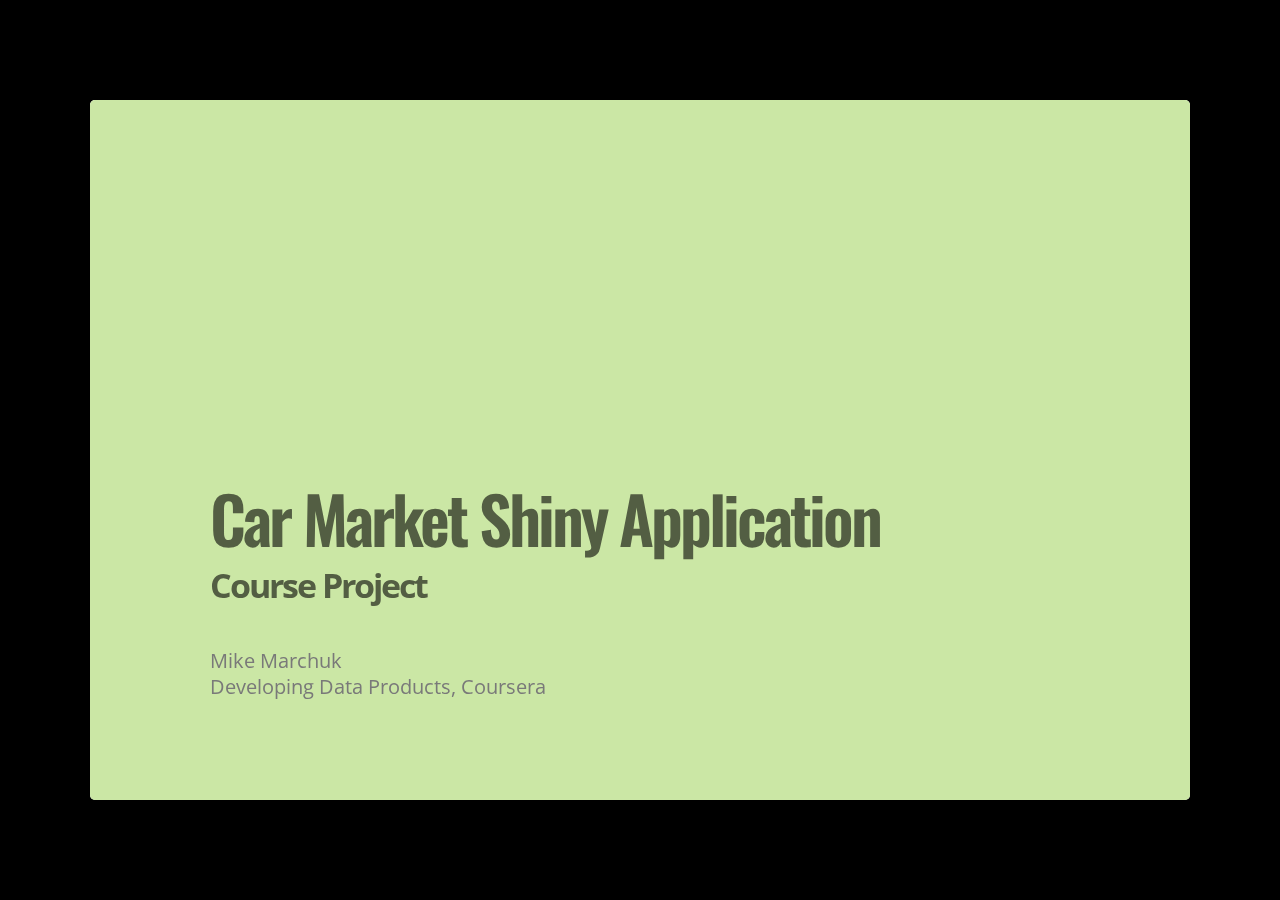
<file: coursera/course_project_presentation/slidify/car_market/index.html>
<!DOCTYPE html>
<html>
<head>
  <title>Car Market Shiny Application</title>
  <meta charset="utf-8">
  <meta name="description" content="Car Market Shiny Application">
  <meta name="author" content="Mike Marchuk">
  <meta name="generator" content="slidify" />
  <meta name="apple-mobile-web-app-capable" content="yes">
  <meta http-equiv="X-UA-Compatible" content="chrome=1">
  <link rel="stylesheet" href="libraries/frameworks/io2012/css/default.css" media="all" >
  <link rel="stylesheet" href="libraries/frameworks/io2012/css/phone.css" 
    media="only screen and (max-device-width: 480px)" >
  <link rel="stylesheet" href="libraries/frameworks/io2012/css/slidify.css" >
  <link rel="stylesheet" href="libraries/highlighters/highlight.js/css/tomorrow.css" />
  <base target="_blank"> <!-- This amazingness opens all links in a new tab. -->  <link rel=stylesheet href="./assets/css/ribbons.css"></link>
<link rel=stylesheet href="./assets/css/style.css"></link>

  
  <!-- Grab CDN jQuery, fall back to local if offline -->
  <script src="http://ajax.aspnetcdn.com/ajax/jQuery/jquery-1.7.min.js"></script>
  <script>window.jQuery || document.write('<script src="libraries/widgets/quiz/js/jquery.js"><\/script>')</script> 
  <script data-main="libraries/frameworks/io2012/js/slides" 
    src="libraries/frameworks/io2012/js/require-1.0.8.min.js">
  </script>
  
  

</head>
<body style="opacity: 0">
  <slides class="layout-widescreen">
    
    <!-- LOGO SLIDE -->
        <slide class="title-slide segue nobackground">
  <hgroup class="auto-fadein">
    <h1>Car Market Shiny Application</h1>
    <h2>Course Project</h2>
    <p>Mike Marchuk<br/>Developing Data Products, Coursera</p>
  </hgroup>
  <article></article>  
</slide>
    

    <!-- SLIDES -->
    <slide class="" id="slide-1" style="background:;">
  <hgroup>
    <h2>General description</h2>
  </hgroup>
  <article data-timings="">
    <p>My shiny application is a simple example of selection of car on the market. Of course, it does not reflect the real situation in the market and does not represent all possible lineup of cars.</p>

<p>Shiny application consists of two files - <span class="bold">server.R</span> and <span class="bold">ui.R</span>. </p>

<p>File <span class="bold italic">ui.R</span> intended to describe the user interface through which the user interacts with the application.
File <span class="bold italic">server.R</span> actually implements the logic of the application and loads the required data (once).</p>

  </article>
  <!-- Presenter Notes -->
</slide>

<slide class="functionality" id="slide-2" style="background:;">
  <hgroup>
    <h2>Functionality</h2>
  </hgroup>
  <article data-timings="">
    <p>To display a list of cars must select the brand and model. Brands and models related: model list is filled with the chosen brand.</p>

<p class="name_elem">Range of market price</p>

<p>Limits the market price of the car. Properties: minimum value = 100,000, maximum value = 1,000,000, step = 20,000. Default values: 100,000 and 1,000,000.</p>

<p class="name_elem">Range of years</p>

<p>Limits on car production year. Properties: minimum value = 2013, maximum value = 2015, step = 1. Default values: 2013 and 2015.</p>

<p class="name_elem">Number of cars to view</p>

<p>Used to change the number of cars that appear in the list. Properties: minimum value = 5, maximum value = 20. Default value: 15.</p>

<p class="name_elem">Number of page</p>

<p>Used to navigate through the pages. NOTE: Will be displayed after the model selection.</p>

<p class="name_elem">Other information</p>

<p>Above the list output the total number of cars and the number of pages.</p>

  </article>
  <!-- Presenter Notes -->
</slide>

<slide class="" id="slide-3" style="background:;">
  <hgroup>
    <h2>Example, part 1</h2>
  </hgroup>
  <article data-timings="">
    <p>The following shows a text description of the request to the server:</p>

<ul>
<li>brand: Chevrolet</li>
<li>model: AVEO</li>
<li>market price range: 100,000 - 1,000,000</li>
<li>year of production: 2010 - 2012</li>
<li>numbers of cars to view: 10</li>
<li>numbers of page: 5</li>
</ul>

<p>and...</p>

  </article>
  <!-- Presenter Notes -->
</slide>

<slide class="" id="slide-4" style="background:;">
  <hgroup>
    <h2>Example, part 2</h2>
  </hgroup>
  <article data-timings="">
    
<div style='float:left;width:50%; align: left;'>
  <p>so it will look like on form:</p>

<p><img src="assets/img/example.png" alt="image"></p>

</div>
<div style='float:right;width:50%;'>
  <p>and the result is that the server returns:</p>

<pre><code>##        Brand Model Market price Year
## 41 CHEVROLET  AVEO       200000 2012
## 42 CHEVROLET  AVEO       195000 2012
## 43 CHEVROLET  AVEO       180000 2012
## 44 CHEVROLET  AVEO       180000 2012
## 45 CHEVROLET  AVEO       180000 2012
## 46 CHEVROLET  AVEO       180000 2012
## 47 CHEVROLET  AVEO       170000 2012
## 48 CHEVROLET  AVEO       170000 2012
## 49 CHEVROLET  AVEO       170000 2011
## 50 CHEVROLET  AVEO       165000 2012
</code></pre>

<p>and some total values:</p>

<pre><code>## [1] &quot;Total:  229 Count pages:  23&quot;
</code></pre>

</div>
  </article>
  <!-- Presenter Notes -->
</slide>

<slide class="" id="slide-5" style="background:;">
  <hgroup>
    <h2>P.S.</h2>
  </hgroup>
  <article data-timings="">
    <p>Presentation created within the course project at class &quot;Developing Data Products&quot;.</p>

  </article>
  <!-- Presenter Notes -->
</slide>

    <slide class="backdrop"></slide>
  </slides>
  <div class="pagination pagination-small" id='io2012-ptoc' style="display:none;">
    <ul>
      <li>
      <a href="#" target="_self" rel='tooltip' 
        data-slide=1 title='General description'>
         1
      </a>
    </li>
    <li>
      <a href="#" target="_self" rel='tooltip' 
        data-slide=2 title='Functionality'>
         2
      </a>
    </li>
    <li>
      <a href="#" target="_self" rel='tooltip' 
        data-slide=3 title='Example, part 1'>
         3
      </a>
    </li>
    <li>
      <a href="#" target="_self" rel='tooltip' 
        data-slide=4 title='Example, part 2'>
         4
      </a>
    </li>
    <li>
      <a href="#" target="_self" rel='tooltip' 
        data-slide=5 title='P.S.'>
         5
      </a>
    </li>
  </ul>
  </div>  <!--[if IE]>
    <script 
      src="http://ajax.googleapis.com/ajax/libs/chrome-frame/1/CFInstall.min.js">  
    </script>
    <script>CFInstall.check({mode: 'overlay'});</script>
  <![endif]-->
</body>
  <!-- Load Javascripts for Widgets -->
  
  <!-- LOAD HIGHLIGHTER JS FILES -->
  <script src="libraries/highlighters/highlight.js/highlight.pack.js"></script>
  <script>hljs.initHighlightingOnLoad();</script>
  <!-- DONE LOADING HIGHLIGHTER JS FILES -->
   
  </html>
</file>
<file: coursera/course_project_presentation/slidify/car_market/libraries/frameworks/io2012/css/phone.css>
/*Smartphones (portrait and landscape) ----------- */
/*@media only screen
and (min-width : 320px)
and (max-width : 480px) {

}*/
/* Smartphones (portrait) ----------- */
/* Styles */
/* line 17, ../scss/phone.scss */
slides > slide {
  /*  width: $slide-width !important;
    height: $slide-height !important;
    margin-left: -$slide-width / 2 !important;
    margin-top: -$slide-height / 2 !important;
  */
  -webkit-transition: none !important;
  -webkit-transition: none !important;
  -moz-transition: none !important;
  -ms-transition: none !important;
  -o-transition: none !important;
  transition: none !important;
}

/* iPhone 4 ----------- */
@media only screen and (-webkit-min-device-pixel-ratio : 1.5), only screen and (min-device-pixel-ratio : 1.5) {
  /* Styles */
}
</file>
<file: coursera/course_project_presentation/slidify/car_market/libraries/frameworks/io2012/css/slidify.css>
@import url(http://fonts.googleapis.com/css?family=Open+Sans+Condensed:700|Source+Code+Pro:500|Open+Sans|Oswald);

/* Styles for Table of Contents */
#io2012-toc {
  position: absolute;
  top:0;
  left:10px;
  z-index: 999;
}
#io2012-toc a{
  border-bottom: none;
}

#io2012-toc .nav-pills > .active > a{
  background-color: darkslategray;
  color: yellow;
}
#io2012-toc li {
  margin-bottom: 0em;
}

#io2012-toc li.current {
  background-color: yellow;
}

.license {
  font-size: 14px;
  color: #a9a9a9;
  position: absolute;
  bottom: 30px;
  left: 60px;
}


/* Styles for Title Slide */
.title-slide hgroup > h1{
  font-family: 'Oswald', sans-serif;
}

.title-slide hgroup > h2{
  font-family: 'Oswald', 'Calibri', sans-serif;
}

/* Fonts and Spacing */
article p, article li, article li.build, section p, section li{
  font-family: 'Open Sans','Helvetica', 'Crimson Text', 'Garamond',  'Palatino', sans-serif;
  text-align: justify;
  font-size:22px;
  line-height: 1.5em;
  color: #444;
}

slide:not(.segue) h2{
  font-family: 'Calibri', Arial, sans-serif;
  font-size: 52px;
  font-style: normal;
  font-weight: bold;
  text-transform: normal;
  letter-spacing: -2px;
  line-height: 1.2em;
/*  color: #193441;*/
/*  color: #02574D;*/
  color: #CC2904;
}

/* Reduce Space between Title and Body */
slides > slide > hgroup + article {
  margin-top: 15px;
}

/* Remove Border, Margins and Padding from iframe */
iframe {
  border: none;
  margin: 0;
  padding: 0;
}

/* Knitr Images */
.rimage.left {
  text-align: left;
}
.rimage.right {
  text-align: right;
}
.rimage.center {
  text-align: center;
}

/* Quotes and Shout (for io2012, custom) */
article q {
  font-family: 'Crimson Text', sans-serif;
}

q {
  display: block;
  font-size: 44px;
  line-height: 56px;
  margin-left: 50px;
  margin-top: 100px;
  margin-right: 150px;
}

q::before {
  content: '“';
  position: absolute;
  display: inline-block;
  margin-left: -2.1em;
  width: 2em;
  text-align: right;
  font-size: 90px;
  color: silver;
}

q::after {
  content: '”';
  position: absolute;
  margin-left: .1em;
  font-size: 90px;
  color: silver;
}

div.author {
  text-align: right;
  font-size: 40px;
  margin-top: 20px;
  margin-right: 150px;
}

div.author::before {
  content: '—';
}

q.shout:before {
  content: '';
  position: absolute;
  margin-left: -0.5em;
}

q.shout:after {
  content: '';
  position: absolute;
  margin-left: 0.1em;
}

/* Tables */
table caption{
  margin-top: 20pt;
  font-weight: normal;
  font-family: "Trebuchet MS", Garuda, sans-serif;
}

table th {
  text-transform: capitalize;
}

/* Tables */

table {
  border: none;
  width: 100%;
  border-collapse: collapse;
  font-size: 24px;
  line-height: 32px;
  font-family: 'Trebuchet MS';
  font-weight: bolder;
  color: rgb(102, 102, 102);
}
table thead {
  border-top: 1px solid #BFBEAD;
  border-bottom: 1px solid #BFBEAD;
}
table th, table td, table caption {
  margin: 0;
  padding: 2pt 6pt;
  text-align: left;
  vertical-align: top;
}
table th {
  background: #CFCEBD;
  color: #575400;
  text-transform: uppercase;
}
table td {
  border-bottom: 1px solid #CFCEBD;
}
table tr:nth-child(2n+1) {
/*  background: #E8F2FF; */
  background: #EFEEDD;
}

/* Styling for Ordered Lists (only for io2012) */

ol {
  margin-left: 1.2em;
  margin-bottom: 1em;
  postion: relative;
}

ol li {
  margin-bottom: 0.5em;
  font-family: "Open Sans";
}

ol li ol {
  margin-left: 0.5em;
  margin-bottom: 0;
}

ol, ul {
  margin-top: .5em;
}

ol {
  list-style-type: decimal;
}

/*Github Ribbon Test*/
/* Source: https://github.com/dciccale/css3-github-ribbon */
/* Define classes for example, definition, problem etc. */
/* Choose meaningful colors for background and text */

.example {
  background-color: #121621;
  top: 1.2em;
  right: -3.2em;
  -webkit-transform: rotate(45deg);
  -moz-transform: rotate(45deg);
  transform: rotate(45deg);
  -webkit-box-shadow: 0 0 0 1px #1d212e inset,0 0 2px 1px #fff inset,0 0 1em #888;
  -moz-box-shadow: 0 0 0 1px #1d212e inset,0 0 2px 1px #fff inset,0 0 1em #888;
  box-shadow: 0 0 0 1px #1d212e inset,0 0 2px 1px #fff inset,0 0 1em #888;
  color: #FF0;
  display: block;
  padding: .6em 3.5em;
  position: absolute;
  font: bold .82em sans-serif;
  text-align: center;
  text-decoration: none;
  text-shadow: 1px -1px 8px rgba(0,0,0,0.60);
  -webkit-user-select: none;
  -moz-user-select: none;
  user-select: none;
}

.definition {
  background-color: #a00;
  top: 1.2em;
  right: -3.2em;
  -webkit-transform: rotate(45deg);
  -moz-transform: rotate(45deg);
  transform: rotate(45deg);
  -webkit-box-shadow: 0 0 0 1px #1d212e inset,0 0 2px 1px #fff inset,0 0 1em #888;
  -moz-box-shadow: 0 0 0 1px #1d212e inset,0 0 2px 1px #fff inset,0 0 1em #888;
  box-shadow: 0 0 0 1px #1d212e inset,0 0 2px 1px #fff inset,0 0 1em #888;
  color: #FFF;
  display: block;
  padding: .6em 3.5em;
  position: absolute;
  font: bold .82em sans-serif;
  text-align: center;
  text-decoration: none;
  text-shadow: 1px -1px 8px rgba(0,0,0,0.60);
  -webkit-user-select: none;
  -moz-user-select: none;
  user-select: none;
}


/* Pasted from Custom.css */
aside.gbar img {
  width: 175px;
}


div.modal-body pre{
  width: 95%;
  left: 0px;
}

.pagination {
  position: absolute;
  bottom: -5px;
  left:110px;
}

.pagination ul li:before {
  content: "";
}

body {
  font-family: "Open Sans";
  color: #444;
}

p {
  text-align: justify;
  line-height: 1.5em;
}
/* Place Video on Top Right */
/* FIXME: Move CSS to css/popcorn.css */
section.video {
  position: absolute;
  top: 0;
  right: 0;
  z-index: 1000;
}


/* Smaller code fonts in modal popup */
.modal pre code {
  font-size: 16px;
}

img.center {
  display: block;
  margin: auto auto;
}

body {
  background-color: #000;
}
.quiz-option label{
  display: inline;
  font-size: 1em;
}
slide.segue h2{
 font-family: "Open Sans Condensed";
 font-weight: 700;
}
slide:not(.segue)  h2{
 font-family: "Open Sans Condensed";
 font-weight: 700;
 color: darkslategray;
}
article p {
  font-family: "Open Sans"
}

code {
  font-size: 100%;
  font-family: "Source Code Pro", monospace;
  color: darkred;
}
pre code {
  font-weight: 500;
  -webkit-border-radius: 5px;
  border-radius: 5px;
}

#glimmer iframe {
  width: 100%;
}

.title-slide {
  background-color: #CBE7A5; /* #EDE0CF; ; #CA9F9D*/
  /* background-image:url(http://goo.gl/EpXln); */
}

.title-slide hgroup > h1{
 font-family: 'Oswald', 'Helvetica', sanserif; 
}

.title-slide hgroup > h1, 
.title-slide hgroup > h2 {
  color: #535E43 ;  /* ; #EF5150*/
}
</file>
<file: coursera/course_project_presentation/slidify/car_market/libraries/highlighters/highlight.js/css/tomorrow.css>
/* Tomorrow Theme */
	/* http://jmblog.github.com/color-themes-for-google-code-highlightjs */
	/* Original theme - https://github.com/chriskempson/tomorrow-theme */
	/* http://jmblog.github.com/color-themes-for-google-code-highlightjs */
	.tomorrow-comment, pre .comment, pre .title {
		color: #8e908c;
	}

.tomorrow-red, pre .variable, pre .attribute, pre .tag, pre .regexp, pre .ruby .constant, pre .xml .tag .title, pre .xml .pi, pre .xml .doctype, pre .html .doctype, pre .css .id, pre .css .class, pre .css .pseudo {
	color: #c82829;
}

.tomorrow-orange, pre .number, pre .preprocessor, pre .built_in, pre .literal, pre .params, pre .constant {
	color: #f5871f;
}

.tomorrow-yellow, pre .class, pre .ruby .class .title, pre .css .rules .attribute {
	color: #eab700;
}

.tomorrow-green, pre .string, pre .value, pre .inheritance, pre .header, pre .ruby .symbol, pre .xml .cdata {
	color: #718c00;
}

.tomorrow-aqua, pre .css .hexcolor {
	color: #3e999f;
}

.tomorrow-blue, pre .function, pre .python .decorator, pre .python .title, pre .ruby .function .title, pre .ruby .title .keyword, pre .perl .sub, pre .javascript .title, pre .coffeescript .title {
	color: #4271ae;
}

.tomorrow-purple, pre .keyword, pre .javascript .function {
	color: #8959a8;
}

pre code {
	display: block;
	background: white;
	color: #4d4d4c;
		font-family: Menlo, Monaco, Consolas, monospace;
	line-height: 1.5;
	border: 1px solid #ccc;
	padding: 10px;
}
</file>
<file: coursera/course_project_presentation/slidify/car_market/assets/css/ribbons.css>
/*Github Ribbon Test*/
/* Source: https://github.com/dciccale/css3-github-ribbon */
/* Define classes for example, definition, problem etc. */
/* Choose meaningful colors for background and text */

.example {
  background-color: #121621;
  top: 1.2em;
  right: -3.2em;
  -webkit-transform: rotate(45deg);
  -moz-transform: rotate(45deg);
  transform: rotate(45deg);
  -webkit-box-shadow: 0 0 0 1px #1d212e inset,0 0 2px 1px #fff inset,0 0 1em #888;
  -moz-box-shadow: 0 0 0 1px #1d212e inset,0 0 2px 1px #fff inset,0 0 1em #888;
  box-shadow: 0 0 0 1px #1d212e inset,0 0 2px 1px #fff inset,0 0 1em #888;
  color: #FF0;
  display: block;
  padding: .6em 3.5em;
  position: absolute;
  font: bold .82em sans-serif;
  text-align: center;
  text-decoration: none;
  text-shadow: 1px -1px 8px rgba(0,0,0,0.60);
  -webkit-user-select: none;
  -moz-user-select: none;
  user-select: none;
}

.definition {
  background-color: #a00;
  top: 1.2em;
  right: -3.2em;
  -webkit-transform: rotate(45deg);
  -moz-transform: rotate(45deg);
  transform: rotate(45deg);
  -webkit-box-shadow: 0 0 0 1px #1d212e inset,0 0 2px 1px #fff inset,0 0 1em #888;
  -moz-box-shadow: 0 0 0 1px #1d212e inset,0 0 2px 1px #fff inset,0 0 1em #888;
  box-shadow: 0 0 0 1px #1d212e inset,0 0 2px 1px #fff inset,0 0 1em #888;
  color: #FFF;
  display: block;
  padding: .6em 3.5em;
  position: absolute;
  font: bold .82em sans-serif;
  text-align: center;
  text-decoration: none;
  text-shadow: 1px -1px 8px rgba(0,0,0,0.60);
  -webkit-user-select: none;
  -moz-user-select: none;
  user-select: none;
}
</file>
<file: coursera/course_project_presentation/slidify/car_market/assets/css/style.css>
.bold {
    font-weight: bold;
}

.italic {
    font-style: italic;
}

.name_elem {
    font-weight: bold;
    font-size: 16px;
}

.functionality p {
    font-size: 16px;
}
</file>
<file: coursera/course_project_presentation/slidify/car_market/libraries/frameworks/io2012/css/default.css>
@charset "UTF-8";

/* line 17, ../../../../../../Library/Ruby/Gems/1.8/gems/compass-0.12.1/frameworks/compass/stylesheets/compass/reset/_utilities.scss */
html, body, div, span, applet, object, iframe,
h1, h2, h3, h4, h5, h6, p, blockquote, pre,
a, abbr, acronym, address, big, cite, code,
del, dfn, em, img, ins, kbd, q, s, samp,
small, strike, strong, sub, sup, tt, var,
b, u, i, center,
dl, dt, dd, ol, ul, li,
fieldset, form, label, legend,
table, caption, tbody, tfoot, thead, tr, th, td,
article, aside, canvas, details, embed,
figure, figcaption, footer, header, hgroup,
menu, nav, output, ruby, section, summary,
time, mark, audio, video {
  margin: 0;
  padding: 0;
  border: 0;
  font-size: 100%;
  font: inherit;
  vertical-align: baseline;
}

/* line 20, ../../../../../../Library/Ruby/Gems/1.8/gems/compass-0.12.1/frameworks/compass/stylesheets/compass/reset/_utilities.scss */
body {
  line-height: 1;
}

/* line 22, ../../../../../../Library/Ruby/Gems/1.8/gems/compass-0.12.1/frameworks/compass/stylesheets/compass/reset/_utilities.scss */

ol, ul {
  list-style: none;
}


/* line 24, ../../../../../../Library/Ruby/Gems/1.8/gems/compass-0.12.1/frameworks/compass/stylesheets/compass/reset/_utilities.scss */
table {
  border-collapse: collapse;
  border-spacing: 0;
}

/* line 26, ../../../../../../Library/Ruby/Gems/1.8/gems/compass-0.12.1/frameworks/compass/stylesheets/compass/reset/_utilities.scss */
caption, th, td {
  text-align: left;
  font-weight: normal;
  vertical-align: middle;
}

/* line 28, ../../../../../../Library/Ruby/Gems/1.8/gems/compass-0.12.1/frameworks/compass/stylesheets/compass/reset/_utilities.scss */
q, blockquote {
  quotes: none;
}
/* line 101, ../../../../../../Library/Ruby/Gems/1.8/gems/compass-0.12.1/frameworks/compass/stylesheets/compass/reset/_utilities.scss */
q:before, q:after, blockquote:before, blockquote:after {
  content: "";
  content: none;
}

/* line 30, ../../../../../../Library/Ruby/Gems/1.8/gems/compass-0.12.1/frameworks/compass/stylesheets/compass/reset/_utilities.scss */
a img {
  border: none;
}

/* line 114, ../../../../../../Library/Ruby/Gems/1.8/gems/compass-0.12.1/frameworks/compass/stylesheets/compass/reset/_utilities.scss */
article, aside, details, figcaption, figure, footer, header, hgroup, menu, nav, section, summary {
  display: block;
}

/**
 * Base SlideDeck Styles
 */
/* line 48, ../scss/_base.scss */
html {
  height: 100%;
  overflow: hidden;
}

/* line 53, ../scss/_base.scss */
body {
  margin: 0;
  padding: 0;
  opacity: 0;
  height: 100%;
  min-height: 740px;
  width: 100%;
  overflow: hidden;
  color: #fff;
  -webkit-font-smoothing: antialiased;
  -moz-font-smoothing: antialiased;
  -ms-font-smoothing: antialiased;
  -o-font-smoothing: antialiased;
  -webkit-transition: opacity 800ms ease-in 100ms;
  -moz-transition: opacity 800ms ease-in 100ms;
  -ms-transition: opacity 800ms ease-in 100ms;
  -o-transition: opacity 800ms ease-in 100ms;
  transition: opacity 800ms ease-in 100ms;
}
/* line 69, ../scss/_base.scss */
body.loaded {
  opacity: 1 !important;
}

/* line 74, ../scss/_base.scss */
input, button {
  vertical-align: middle;
}

/* line 78, ../scss/_base.scss */
slides > slide[hidden] {
  display: none !important;
}

/* line 82, ../scss/_base.scss */
slides {
  width: 100%;
  height: 100%;
  position: absolute;
  left: 0;
  top: 0;
  -webkit-transform: translate3d(0, 0, 0);
  -moz-transform: translate3d(0, 0, 0);
  -ms-transform: translate3d(0, 0, 0);
  -o-transform: translate3d(0, 0, 0);
  transform: translate3d(0, 0, 0);
  -webkit-perspective: 1000;
  perspective: 1000;
  -webkit-transform-style: preserve-3d;
  transform-style: preserve-3d;
  -webkit-transition: opacity 800ms ease-in 100ms;
  -moz-transition: opacity 800ms ease-in 100ms;
  -ms-transition: opacity 800ms ease-in 100ms;
  -o-transition: opacity 800ms ease-in 100ms;
  transition: opacity 800ms ease-in 100ms;
}

/* line 94, ../scss/_base.scss */
slides > slide {
  display: block;
  position: absolute;
  overflow: hidden;
  left: 50%;
  top: 50%;
  -webkit-box-sizing: border-box;
  -moz-box-sizing: border-box;
  box-sizing: border-box;
}

/* Slide styles */
/*article.fill iframe {
  position: absolute;
  left: 0;
  top: 0;
  width: 100%;
  height: 100%;

  border: 0;
  margin: 0;

  @include border-radius(10px);

  z-index: -1;
}

slide.fill {
  background-repeat: no-repeat;
  @include background-size(cover);
}

slide.fill img {
  position: absolute;
  left: 0;
  top: 0;
  min-width: 100%;
  min-height: 100%;

  z-index: -1;
}
*/
/**
 * Theme Styles
 */
/* line 58, ../scss/default.scss */
::selection {
  color: white;
  background-color: #ffd14d;
  text-shadow: none;
}

/* line 64, ../scss/default.scss */
::-webkit-scrollbar {
  height: 16px;
  overflow: visible;
  width: 16px;
}

/* line 69, ../scss/default.scss */
::-webkit-scrollbar-thumb {
  background-color: rgba(0, 0, 0, 0.1);
  background-clip: padding-box;
  border: solid transparent;
  min-height: 28px;
  padding: 100px 0 0;
  -webkit-box-shadow: inset 1px 1px 0 rgba(0, 0, 0, 0.1), inset 0 -1px 0 rgba(0, 0, 0, 0.07);
  -moz-box-shadow: inset 1px 1px 0 rgba(0, 0, 0, 0.1), inset 0 -1px 0 rgba(0, 0, 0, 0.07);
  box-shadow: inset 1px 1px 0 rgba(0, 0, 0, 0.1), inset 0 -1px 0 rgba(0, 0, 0, 0.07);
  border-width: 1px 1px 1px 6px;
}

/* line 78, ../scss/default.scss */
::-webkit-scrollbar-thumb:hover {
  background-color: rgba(0, 0, 0, 0.5);
}

/* line 81, ../scss/default.scss */
::-webkit-scrollbar-button {
  height: 0;
  width: 0;
}

/* line 85, ../scss/default.scss */
::-webkit-scrollbar-track {
  background-clip: padding-box;
  border: solid transparent;
  border-width: 0 0 0 4px;
}

/* line 90, ../scss/default.scss */
::-webkit-scrollbar-corner {
  background: transparent;
}

/* line 94, ../scss/default.scss */
body {
  background: black;
}

/* line 98, ../scss/default.scss */
slides > slide {
  display: none;
  font-family: 'Open Sans', Arial, sans-serif;
  font-size: 26px;
  color: #797979;
  width: 900px;
  height: 700px;
  margin-left: -450px;
  margin-top: -350px;
  padding: 40px 60px;
  -webkit-border-radius: 5px;
  -moz-border-radius: 5px;
  -ms-border-radius: 5px;
  -o-border-radius: 5px;
  border-radius: 5px;
  -webkit-transition: all 0.6s ease-in-out;
  -moz-transition: all 0.6s ease-in-out;
  -ms-transition: all 0.6s ease-in-out;
  -o-transition: all 0.6s ease-in-out;
  transition: all 0.6s ease-in-out;
}
/* line 119, ../scss/default.scss */
slides > slide.far-past {
  display: none;
}
/* line 126, ../scss/default.scss */
slides > slide.past {
  display: block;
  opacity: 0;
}
/* line 133, ../scss/default.scss */
slides > slide.current {
  display: block;
  opacity: 1;
}
/* line 139, ../scss/default.scss */
slides > slide.current .auto-fadein {
  opacity: 1;
}
/* line 143, ../scss/default.scss */
slides > slide.current .gdbar {
  -webkit-background-size: 100% 100%;
  -moz-background-size: 100% 100%;
  -o-background-size: 100% 100%;
  background-size: 100% 100%;
}
/* line 148, ../scss/default.scss */
slides > slide.next {
  display: block;
  opacity: 0;
  pointer-events: none;
}
/* line 156, ../scss/default.scss */
slides > slide.far-next {
  display: none;
}
/* line 163, ../scss/default.scss */
slides > slide.dark {
  background: #515151 !important;
}
/* line 171, ../scss/default.scss */
slides > slide:not(.nobackground):before {
  font-size: 12pt;
  content: attr(data-hashtag);
  position: absolute;
  bottom: 20px;
  left: 60px;
  /* background: url("../images/google_developers_icon_128.png") no-repeat 0 50%; */
  -webkit-background-size: 30px 30px;
  -moz-background-size: 30px 30px;
  -o-background-size: 30px 30px;
  background-size: 30px 30px;
  padding-left: 40px;
  height: 30px;
  line-height: 1.9;
}


/* line 183, ../scss/default.scss */
slides > slide:not(.nobackground):after {
  font-size: 12pt;
  content: attr(data-slide-num) "/" attr(data-total-slides);
  position: absolute;
  bottom: 20px;
  right: 60px;
  line-height: 1.9;
}
/* line 194, ../scss/default.scss */
slides > slide.title-slide:after {
  content: '';
  /* background: url(../images/io2012_logo.png) no-repeat 100% 50%; */
  -webkit-background-size: contain;
  -moz-background-size: contain;
  -o-background-size: contain;
  background-size: contain;
  position: absolute;
  bottom: 40px;
  right: 40px;
  width: 100%;
  height: 60px;
}
/* line 206, ../scss/default.scss */
slides > slide.backdrop {
  z-index: -10;
  display: block !important;
  background: -webkit-gradient(linear, 50% 0%, 50% 100%, color-stop(0%, #ffffff), color-stop(85%, #ffffff), color-stop(100%, #e6e6e6));
  background: -webkit-linear-gradient(#ffffff, #ffffff 85%, #e6e6e6);
  background: -moz-linear-gradient(#ffffff, #ffffff 85%, #e6e6e6);
  background: -o-linear-gradient(#ffffff, #ffffff 85%, #e6e6e6);
  background: -ms-linear-gradient(#ffffff, #ffffff 85%, #e6e6e6);
  background: linear-gradient(#ffffff, #ffffff 85%, #e6e6e6);
  background-color: white;
}
/* line 211, ../scss/default.scss */
slides > slide.backdrop:after, slides > slide.backdrop:before {
  display: none;
}
/* line 216, ../scss/default.scss */
slides > slide > hgroup + article {
  margin-top: 45px;
}
/* line 220, ../scss/default.scss */
slides > slide > hgroup + article.flexbox.vcenter, slides > slide > hgroup + article.flexbox.vleft, slides > slide > hgroup + article.flexbox.vright {
  height: 80%;
}
/* line 225, ../scss/default.scss */
slides > slide > hgroup + article p {
  margin-bottom: 1em;
}
/* line 230, ../scss/default.scss */
slides > slide > article:only-child {
  height: 100%;
}
/* line 233, ../scss/default.scss */
slides > slide > article:only-child > iframe {
  height: 98%;
}

/* line 239, ../scss/default.scss */
slides.layout-faux-widescreen > slide {
  padding: 40px 160px;
}

/* line 248, ../scss/default.scss */
slides.layout-widescreen > slide,
slides.layout-faux-widescreen > slide {
  margin-left: -550px;
  width: 1100px;
}
/* line 253, ../scss/default.scss */
slides.layout-widescreen > slide.far-past,
slides.layout-faux-widescreen > slide.far-past {
  display: block;
  display: none;
  -webkit-transform: translate(-2260px);
  -moz-transform: translate(-2260px);
  -ms-transform: translate(-2260px);
  -o-transform: translate(-2260px);
  transform: translate(-2260px);
  -webkit-transform: translate3d(-2260px, 0, 0);
  -moz-transform: translate3d(-2260px, 0, 0);
  -ms-transform: translate3d(-2260px, 0, 0);
  -o-transform: translate3d(-2260px, 0, 0);
  transform: translate3d(-2260px, 0, 0);
}
/* line 260, ../scss/default.scss */
slides.layout-widescreen > slide.past,
slides.layout-faux-widescreen > slide.past {
  display: block;
  opacity: 0;
}
/* line 267, ../scss/default.scss */
slides.layout-widescreen > slide.current,
slides.layout-faux-widescreen > slide.current {
  display: block;
  opacity: 1;
}
/* line 274, ../scss/default.scss */
slides.layout-widescreen > slide.next,
slides.layout-faux-widescreen > slide.next {
  display: block;
  opacity: 0;
  pointer-events: none;
}
/* line 282, ../scss/default.scss */
slides.layout-widescreen > slide.far-next,
slides.layout-faux-widescreen > slide.far-next {
  display: block;
  display: none;
  -webkit-transform: translate(2260px);
  -moz-transform: translate(2260px);
  -ms-transform: translate(2260px);
  -o-transform: translate(2260px);
  transform: translate(2260px);
  -webkit-transform: translate3d(2260px, 0, 0);
  -moz-transform: translate3d(2260px, 0, 0);
  -ms-transform: translate3d(2260px, 0, 0);
  -o-transform: translate3d(2260px, 0, 0);
  transform: translate3d(2260px, 0, 0);
}
/* line 289, ../scss/default.scss */
slides.layout-widescreen #prev-slide-area,
slides.layout-faux-widescreen #prev-slide-area {
  margin-left: -650px;
}
/* line 293, ../scss/default.scss */
slides.layout-widescreen #next-slide-area,
slides.layout-faux-widescreen #next-slide-area {
  margin-left: 550px;
}

/* line 298, ../scss/default.scss */
b {
  font-weight: 600;
}

/* line 302, ../scss/default.scss */
a {
  color: #2a7cdf;
  text-decoration: none;
  border-bottom: 1px solid rgba(42, 124, 223, 0.5);
}
/* line 307, ../scss/default.scss */
a:hover {
  color: black !important;
}

/* line 312, ../scss/default.scss */
h1, h2, h3 {
  font-weight: 600;
}

/* line 316, ../scss/default.scss */
h2 {
  font-size: 45px;
  line-height: 45px;
  letter-spacing: -2px;
  color: #515151;
}

/* line 323, ../scss/default.scss */
h3 {
  font-size: 30px;
  letter-spacing: -1px;
  line-height: 2;
  font-weight: inherit;
  color: #797979;
}

/* line 331, ../scss/default.scss */
ul {
  margin-left: 1.2em;
  margin-bottom: 1em;
  position: relative;
}
/* line 336, ../scss/default.scss */
ul li {
  margin-bottom: 0.5em;
}
/* line 339, ../scss/default.scss */
ul li ul {
  margin-left: 2em;
  margin-bottom: 0;
}
/* line 343, ../scss/default.scss */
ul li ul li:before {
  content: '-';
  font-weight: 600;
}
/* line 350, ../scss/default.scss */
ul > li:before {
  content: '\00B7';
  margin-left: -1em;
  position: absolute;
  font-weight: 600;
}
/* line 357, ../scss/default.scss */
ul ul {
  margin-top: .5em;
}

/* line 364, ../scss/default.scss */
.highlight-code slide.current pre > * {
  opacity: 0.25;
  -webkit-transition: opacity 0.5s ease-in;
  -moz-transition: opacity 0.5s ease-in;
  -ms-transition: opacity 0.5s ease-in;
  -o-transition: opacity 0.5s ease-in;
  transition: opacity 0.5s ease-in;
}
/* line 368, ../scss/default.scss */
.highlight-code slide.current b {
  opacity: 1;
}

/* line 373, ../scss/default.scss */
pre {
  font-family: 'Inconsolata', 'Courier New', monospace;
  font-size: 20px;
  line-height: 28px;
  padding: 10px 0 10px 60px;
  letter-spacing: -1px;
  margin-bottom: 0px;
  width: 106%;
  left: -60px;
  position: relative;
  -webkit-box-sizing: border-box;
  -moz-box-sizing: border-box;
  box-sizing: border-box;
  /*overflow: hidden;*/
}
/* line 387, ../scss/default.scss */
pre[data-lang]:after {
  content: attr(data-lang);
  background-color: #a9a9a9;
  right: 0;
  top: 0;
  position: absolute;
  font-size: 16pt;
  color: white;
  padding: 2px 25px;
  text-transform: uppercase;
}

/* line 400, ../scss/default.scss */
pre[data-lang="go"] {
  color: #333;
}

/* line 404, ../scss/default.scss */
code {
  font-size: 95%;
  font-family: 'Inconsolata', 'Courier New', monospace;
  color: black;
}

/* line 410, ../scss/default.scss */
iframe {
  width: 100%;
  height: 530px;
  background: white;
  border: 1px solid #e6e6e6;
  -webkit-box-sizing: border-box;
  -moz-box-sizing: border-box;
  box-sizing: border-box;
}

/* line 418, ../scss/default.scss */
dt {
  font-weight: bold;
}

/* line 422, ../scss/default.scss */
button {
  display: inline-block;
  background: -webkit-gradient(linear, 50% 0%, 50% 100%, color-stop(40%, #f9f9f9), color-stop(70%, #e3e3e3));
  background: -webkit-linear-gradient(#f9f9f9 40%, #e3e3e3 70%);
  background: -moz-linear-gradient(#f9f9f9 40%, #e3e3e3 70%);
  background: -o-linear-gradient(#f9f9f9 40%, #e3e3e3 70%);
  background: -ms-linear-gradient(#f9f9f9 40%, #e3e3e3 70%);
  background: linear-gradient(#f9f9f9 40%, #e3e3e3 70%);
  border: 1px solid #a9a9a9;
  -webkit-border-radius: 3px;
  -moz-border-radius: 3px;
  -ms-border-radius: 3px;
  -o-border-radius: 3px;
  border-radius: 3px;
  padding: 5px 8px;
  outline: none;
  white-space: nowrap;
  -webkit-user-select: none;
  -moz-user-select: none;
  user-select: none;
  cursor: pointer;
  text-shadow: 1px 1px white;
  font-size: 10pt;
}

/* line 436, ../scss/default.scss */
button:not(:disabled):hover {
  border-color: #515151;
}

/* line 440, ../scss/default.scss */
button:not(:disabled):active {
  background: -webkit-gradient(linear, 50% 0%, 50% 100%, color-stop(40%, #e3e3e3), color-stop(70%, #f9f9f9));
  background: -webkit-linear-gradient(#e3e3e3 40%, #f9f9f9 70%);
  background: -moz-linear-gradient(#e3e3e3 40%, #f9f9f9 70%);
  background: -o-linear-gradient(#e3e3e3 40%, #f9f9f9 70%);
  background: -ms-linear-gradient(#e3e3e3 40%, #f9f9f9 70%);
  background: linear-gradient(#e3e3e3 40%, #f9f9f9 70%);
}

/* line 444, ../scss/default.scss */
:disabled {
  color: #a9a9a9;
}

/* line 448, ../scss/default.scss */
.blue {
  color: #4387fd;
}

/* line 451, ../scss/default.scss */
.blue2 {
  color: #3c8ef3;
}

/* line 454, ../scss/default.scss */
.blue3 {
  color: #2a7cdf;
}

/* line 457, ../scss/default.scss */
.yellow {
  color: #ffd14d;
}

/* line 460, ../scss/default.scss */
.yellow2 {
  color: #f9cc46;
}

/* line 463, ../scss/default.scss */
.yellow3 {
  color: #f6c000;
}

/* line 466, ../scss/default.scss */
.green {
  color: #0da861;
}

/* line 469, ../scss/default.scss */
.green2 {
  color: #00a86d;
}

/* line 472, ../scss/default.scss */
.green3 {
  color: #009f5d;
}

/* line 475, ../scss/default.scss */
.red {
  color: #f44a3f;
}

/* line 478, ../scss/default.scss */
.red2 {
  color: #e0543e;
}

/* line 481, ../scss/default.scss */
.red3 {
  color: #d94d3a;
}

/* line 484, ../scss/default.scss */
.gray {
  color: #e6e6e6;
}

/* line 487, ../scss/default.scss */
.gray2 {
  color: #a9a9a9;
}

/* line 490, ../scss/default.scss */
.gray3 {
  color: #797979;
}

/* line 493, ../scss/default.scss */
.gray4 {
  color: #515151;
}

/* line 497, ../scss/default.scss */
.white {
  color: white !important;
}

/* line 500, ../scss/default.scss */
.black {
  color: black !important;
}

/* line 504, ../scss/default.scss */
.columns-2 {
  -webkit-column-count: 2;
  -moz-column-count: 2;
  -o-column-count: 2;
  column-count: 2;
}

/* line 508, ../scss/default.scss */
table {
  width: 100%;
  border-collapse: -moz-initial;
  border-collapse: initial;
  border-spacing: 2px;
  border-bottom: 1px solid #797979;
}
/* line 515, ../scss/default.scss */
table tr > td:first-child, table th {
  font-weight: 600;
  color: #515151;
}
/* line 520, ../scss/default.scss */
table tr:nth-child(odd) {
  background-color: #e6e6e6;
}
/* line 524, ../scss/default.scss */
table th {
  color: white;
  font-size: 18px;
  background: -webkit-gradient(linear, 50% 0%, 50% 100%, color-stop(40%, #4387fd), color-stop(80%, #2a7cdf)) no-repeat;
  background: -webkit-linear-gradient(top, #4387fd 40%, #2a7cdf 80%) no-repeat;
  background: -moz-linear-gradient(top, #4387fd 40%, #2a7cdf 80%) no-repeat;
  background: -o-linear-gradient(top, #4387fd 40%, #2a7cdf 80%) no-repeat;
  background: -ms-linear-gradient(top, #4387fd 40%, #2a7cdf 80%) no-repeat;
  background: linear-gradient(top, #4387fd 40%, #2a7cdf 80%) no-repeat;
}
/* line 530, ../scss/default.scss */
table td, table th {
  font-size: 18px;
  padding: 1em 0.5em;
}
/* line 535, ../scss/default.scss */
table td.highlight {
  color: #515151;
  background: -webkit-gradient(linear, 50% 0%, 50% 100%, color-stop(40%, #ffd14d), color-stop(80%, #f6c000)) no-repeat;
  background: -webkit-linear-gradient(top, #ffd14d 40%, #f6c000 80%) no-repeat;
  background: -moz-linear-gradient(top, #ffd14d 40%, #f6c000 80%) no-repeat;
  background: -o-linear-gradient(top, #ffd14d 40%, #f6c000 80%) no-repeat;
  background: -ms-linear-gradient(top, #ffd14d 40%, #f6c000 80%) no-repeat;
  background: linear-gradient(top, #ffd14d 40%, #f6c000 80%) no-repeat;
}
/* line 540, ../scss/default.scss */
table.rows {
  border-bottom: none;
  border-right: 1px solid #797979;
}

/* line 546, ../scss/default.scss */
q {
  font-size: 45px;
  line-height: 72px;
}
/* line 550, ../scss/default.scss */
q:before {
  content: '“';
  position: absolute;
  margin-left: -0.5em;
}
/* line 555, ../scss/default.scss */
q:after {
  content: '”';
  position: absolute;
  margin-left: 0.1em;
}

/* line 562, ../scss/default.scss */
slide.fill {
  background-repeat: no-repeat;
  -webkit-border-radius: 5px;
  -moz-border-radius: 5px;
  -ms-border-radius: 5px;
  -o-border-radius: 5px;
  border-radius: 5px;
  -webkit-background-size: cover;
  -moz-background-size: cover;
  -o-background-size: cover;
  background-size: cover;
}

/* Size variants */
/* line 571, ../scss/default.scss */
article.smaller p, article.smaller ul {
  font-size: 20px;
  line-height: 24px;
  letter-spacing: 0;
}
/* line 577, ../scss/default.scss */
article.smaller table td, article.smaller table th {
  font-size: 14px;
}
/* line 581, ../scss/default.scss */
article.smaller pre {
  font-size: 15px;
  line-height: 20px;
  letter-spacing: 0;
}
/* line 586, ../scss/default.scss */
article.smaller q {
  font-size: 40px;
  line-height: 48px;
}
/* line 590, ../scss/default.scss */
article.smaller q:before, article.smaller q:after {
  font-size: 60px;
}

/* Builds */
/* line 599, ../scss/default.scss */
.build > * {
  -webkit-transition: opacity 0.5s ease-in-out 0.2s;
  -moz-transition: opacity 0.5s ease-in-out 0.2s;
  -ms-transition: opacity 0.5s ease-in-out 0.2s;
  -o-transition: opacity 0.5s ease-in-out 0.2s;
  transition: opacity 0.5s ease-in-out 0.2s;
}
/* line 603, ../scss/default.scss */
.build .to-build {
  opacity: 0;
}
/* line 607, ../scss/default.scss */
.build .build-fade {
  opacity: 0.3;
}
/* line 610, ../scss/default.scss */
.build .build-fade:hover {
  opacity: 1.0;
}

/* line 617, ../scss/default.scss */
.popup .next .build .to-build {
  opacity: 1;
}
/* line 621, ../scss/default.scss */
.popup .next .build .build-fade {
  opacity: 1;
}

/* Pretty print */
/* line 629, ../scss/default.scss */
.prettyprint .str,
.prettyprint .atv {
  /* a markup attribute value */
  color: #009f5d;
}

/* line 633, ../scss/default.scss */
.prettyprint .kwd,
.prettyprint .tag {
  /* a markup tag name */
  color: #0066cc;
}

/* line 636, ../scss/default.scss */
.prettyprint .com {
  /* a comment */
  color: #797979;
  font-style: italic;
}

/* line 640, ../scss/default.scss */
.prettyprint .lit {
  /* a literal value */
  color: #7f0000;
}

/* line 645, ../scss/default.scss */
.prettyprint .pun,
.prettyprint .opn,
.prettyprint .clo {
  color: #515151;
}

/* line 651, ../scss/default.scss */
.prettyprint .typ,
.prettyprint .atn,
.prettyprint .dec,
.prettyprint .var {
  /* a declaration; a variable name */
  color: #d94d3a;
}

/* line 654, ../scss/default.scss */
.prettyprint .pln {
  color: #515151;
}

/* line 658, ../scss/default.scss */
.note {
  position: absolute;
  z-index: 100;
  width: 100%;
  height: 100%;
  top: 0;
  left: 0;
  padding: 1em;
  background: rgba(0, 0, 0, 0.3);
  opacity: 0;
  pointer-events: none;
  display: -webkit-box !important;
  display: -moz-box !important;
  display: -ms-box !important;
  display: -o-box !important;
  display: box !important;
  -webkit-box-orient: vertical;
  -moz-box-orient: vertical;
  -ms-box-orient: vertical;
  box-orient: vertical;
  -webkit-box-align: center;
  -moz-box-align: center;
  -ms-box-align: center;
  box-align: center;
  -webkit-box-pack: center;
  -moz-box-pack: center;
  -ms-box-pack: center;
  box-pack: center;
  -webkit-border-radius: 5px;
  -moz-border-radius: 5px;
  -ms-border-radius: 5px;
  -o-border-radius: 5px;
  border-radius: 5px;
  -webkit-box-sizing: border-box;
  -moz-box-sizing: border-box;
  box-sizing: border-box;
  -webkit-transform: translateY(350px);
  -moz-transform: translateY(350px);
  -ms-transform: translateY(350px);
  -o-transform: translateY(350px);
  transform: translateY(350px);
  -webkit-transition: all 0.4s ease-in-out;
  -moz-transition: all 0.4s ease-in-out;
  -ms-transition: all 0.4s ease-in-out;
  -o-transition: all 0.4s ease-in-out;
  transition: all 0.4s ease-in-out;
}
/* line 676, ../scss/default.scss */
.note > section {
  background: #fff;
  -webkit-border-radius: 5px;
  -moz-border-radius: 5px;
  -ms-border-radius: 5px;
  -o-border-radius: 5px;
  border-radius: 5px;
  -webkit-box-shadow: 0 0 10px #797979;
  -moz-box-shadow: 0 0 10px #797979;
  box-shadow: 0 0 10px #797979;
  width: 60%;
  padding: 2em;
}

/* line 693, ../scss/default.scss */
.with-notes.popup slides.layout-widescreen slide.next,
.with-notes.popup slides.layout-faux-widescreen slide.next {
  -webkit-transform: translate3d(690px, 80px, 0) scale(0.35);
  -moz-transform: translate3d(690px, 80px, 0) scale(0.35);
  -ms-transform: translate3d(690px, 80px, 0) scale(0.35);
  -o-transform: translate3d(690px, 80px, 0) scale(0.35);
  transform: translate3d(690px, 80px, 0) scale(0.35);
}
/* line 696, ../scss/default.scss */
.with-notes.popup slides.layout-widescreen slide .note,
.with-notes.popup slides.layout-faux-widescreen slide .note {
  -webkit-transform: translate3d(300px, 800px, 0) scale(1.5);
  -moz-transform: translate3d(300px, 800px, 0) scale(1.5);
  -ms-transform: translate3d(300px, 800px, 0) scale(1.5);
  -o-transform: translate3d(300px, 800px, 0) scale(1.5);
  transform: translate3d(300px, 800px, 0) scale(1.5);
}
/* line 702, ../scss/default.scss */
.with-notes.popup slide {
  overflow: visible;
  background: white;
  -webkit-transition: none;
  -moz-transition: none;
  -ms-transition: none;
  -o-transition: none;
  transition: none;
  pointer-events: none;
  -webkit-transform-origin: 0 0;
  -moz-transform-origin: 0 0;
  -ms-transform-origin: 0 0;
  -o-transform-origin: 0 0;
  transform-origin: 0 0;
}
/* line 709, ../scss/default.scss */
.with-notes.popup slide:not(.backdrop) {
  -webkit-transform: scale(0.6) translate3d(0.5em, 0.5em, 0);
  -moz-transform: scale(0.6) translate3d(0.5em, 0.5em, 0);
  -ms-transform: scale(0.6) translate3d(0.5em, 0.5em, 0);
  -o-transform: scale(0.6) translate3d(0.5em, 0.5em, 0);
  transform: scale(0.6) translate3d(0.5em, 0.5em, 0);
  -webkit-box-shadow: 0 0 10px #797979;
  -moz-box-shadow: 0 0 10px #797979;
  box-shadow: 0 0 10px #797979;
}
/* line 714, ../scss/default.scss */
.with-notes.popup slide.backdrop {
  background-image: -webkit-gradient(radial, 50% 50%, 0, 50% 50%, 600, color-stop(0%, #b1dfff), color-stop(100%, #4387fd));
  background-image: -webkit-radial-gradient(50% 50%, #b1dfff 0%, #4387fd 600px);
  background-image: -moz-radial-gradient(50% 50%, #b1dfff 0%, #4387fd 600px);
  background-image: -o-radial-gradient(50% 50%, #b1dfff 0%, #4387fd 600px);
  background-image: -ms-radial-gradient(50% 50%, #b1dfff 0%, #4387fd 600px);
  background-image: radial-gradient(50% 50%, #b1dfff 0%, #4387fd 600px);
}
/* line 720, ../scss/default.scss */
.with-notes.popup slide.next {
  -webkit-transform: translate3d(570px, 80px, 0) scale(0.35);
  -moz-transform: translate3d(570px, 80px, 0) scale(0.35);
  -ms-transform: translate3d(570px, 80px, 0) scale(0.35);
  -o-transform: translate3d(570px, 80px, 0) scale(0.35);
  transform: translate3d(570px, 80px, 0) scale(0.35);
  opacity: 1 !important;
}
/* line 724, ../scss/default.scss */
.with-notes.popup slide.next .note {
  display: none !important;
}
/* line 730, ../scss/default.scss */
.with-notes.popup .note {
  width: 109%;
  height: 260px;
  background: #e6e6e6;
  padding: 0;
  -webkit-box-shadow: 0 0 10px #797979;
  -moz-box-shadow: 0 0 10px #797979;
  box-shadow: 0 0 10px #797979;
  -webkit-transform: translate3d(250px, 800px, 0) scale(1.5);
  -moz-transform: translate3d(250px, 800px, 0) scale(1.5);
  -ms-transform: translate3d(250px, 800px, 0) scale(1.5);
  -o-transform: translate3d(250px, 800px, 0) scale(1.5);
  transform: translate3d(250px, 800px, 0) scale(1.5);
  -webkit-transition: opacity 400ms ease-in-out;
  -moz-transition: opacity 400ms ease-in-out;
  -ms-transition: opacity 400ms ease-in-out;
  -o-transition: opacity 400ms ease-in-out;
  transition: opacity 400ms ease-in-out;
}
/* line 741, ../scss/default.scss */
.with-notes.popup .note > section {
  background: #fff;
  -webkit-border-radius: 5px;
  -moz-border-radius: 5px;
  -ms-border-radius: 5px;
  -o-border-radius: 5px;
  border-radius: 5px;
  height: 100%;
  width: 100%;
  -webkit-box-sizing: border-box;
  -moz-box-sizing: border-box;
  box-sizing: border-box;
  -webkit-box-shadow: none;
  -moz-box-shadow: none;
  box-shadow: none;
  overflow: auto;
  padding: 1em;
}
/* line 754, ../scss/default.scss */
.with-notes .note {
  opacity: 1;
  -webkit-transform: translateY(0);
  -moz-transform: translateY(0);
  -ms-transform: translateY(0);
  -o-transform: translateY(0);
  transform: translateY(0);
  pointer-events: auto;
}

/* line 761, ../scss/default.scss */
.source {
  font-size: 14px;
  color: #a9a9a9;
  position: absolute;
  bottom: 70px;
  left: 60px;
}

/* line 769, ../scss/default.scss */
.centered {
  text-align: center;
}

/* line 773, ../scss/default.scss */
.reflect {
  -webkit-box-reflect: below 3px -webkit-linear-gradient(rgba(255, 255, 255, 0) 85%, white 150%);
  -moz-box-reflect: below 3px -moz-linear-gradient(rgba(255, 255, 255, 0) 85%, white 150%);
  -o-box-reflect: below 3px -o-linear-gradient(rgba(255, 255, 255, 0) 85%, white 150%);
  -ms-box-reflect: below 3px -ms-linear-gradient(rgba(255, 255, 255, 0) 85%, white 150%);
  box-reflect: below 3px linear-gradient(rgba(255, 255, 255, 0) 85%, #ffffff 150%);
}

/* line 781, ../scss/default.scss */
.flexbox {
  display: -webkit-box !important;
  display: -moz-box !important;
  display: -ms-box !important;
  display: -o-box !important;
  display: box !important;
}

/* line 785, ../scss/default.scss */
.flexbox.vcenter {
  -webkit-box-orient: vertical;
  -moz-box-orient: vertical;
  -ms-box-orient: vertical;
  box-orient: vertical;
  -webkit-box-align: center;
  -moz-box-align: center;
  -ms-box-align: center;
  box-align: center;
  -webkit-box-pack: center;
  -moz-box-pack: center;
  -ms-box-pack: center;
  box-pack: center;
  height: 100%;
  width: 100%;
}

/* line 791, ../scss/default.scss */
.flexbox.vleft {
  -webkit-box-orient: vertical;
  -moz-box-orient: vertical;
  -ms-box-orient: vertical;
  box-orient: vertical;
  -webkit-box-align: left;
  -moz-box-align: left;
  -ms-box-align: left;
  box-align: left;
  -webkit-box-pack: center;
  -moz-box-pack: center;
  -ms-box-pack: center;
  box-pack: center;
  height: 100%;
  width: 100%;
}

/* line 797, ../scss/default.scss */
.flexbox.vright {
  -webkit-box-orient: vertical;
  -moz-box-orient: vertical;
  -ms-box-orient: vertical;
  box-orient: vertical;
  -webkit-box-align: end;
  -moz-box-align: end;
  -ms-box-align: end;
  box-align: end;
  -webkit-box-pack: center;
  -moz-box-pack: center;
  -ms-box-pack: center;
  box-pack: center;
  height: 100%;
  width: 100%;
}

/* line 803, ../scss/default.scss */
.auto-fadein {
  -webkit-transition: opacity 0.6s ease-in 1s;
  -moz-transition: opacity 0.6s ease-in 1s;
  -ms-transition: opacity 0.6s ease-in 1s;
  -o-transition: opacity 0.6s ease-in 1s;
  transition: opacity 0.6s ease-in 1s;
  opacity: 0;
}

/* Clickable/tappable areas */
/* line 809, ../scss/default.scss */
.slide-area {
  z-index: 1000;
  position: absolute;
  left: 0;
  top: 0;
  width: 100px;
  height: 700px;
  left: 50%;
  top: 50%;
  cursor: pointer;
  margin-top: -350px;
}

/* line 826, ../scss/default.scss */
#prev-slide-area {
  margin-left: -550px;
}

/* line 831, ../scss/default.scss */
#next-slide-area {
  margin-left: 450px;
}

/* ===== SLIDE CONTENT ===== */
/* line 839, ../scss/default.scss */
.logoslide img {
  width: 383px;
  height: 92px;
}

/* line 845, ../scss/default.scss */
.segue {
  padding: 60px 120px;
}
/* line 848, ../scss/default.scss */
.segue h2 {
  color: #e6e6e6;
  font-size: 60px;
}
/* line 852, ../scss/default.scss */
.segue h3 {
  color: #e6e6e6;
  line-height: 2.8;
}
/* line 856, ../scss/default.scss */
.segue hgroup {
  position: absolute;
  bottom: 225px;
}

/* line 862, ../scss/default.scss */
.thank-you-slide {
  background: #4387fd !important;
  color: white;
}
/* line 866, ../scss/default.scss */
.thank-you-slide h2 {
  font-size: 60px;
  color: inherit;
}
/* line 871, ../scss/default.scss */
.thank-you-slide article > p {
  margin-top: 2em;
  font-size: 20pt;
}
/* line 876, ../scss/default.scss */
.thank-you-slide > p {
  position: absolute;
  bottom: 80px;
  font-size: 24pt;
  line-height: 1.3;
}

/* line 884, ../scss/default.scss */
aside.gdbar {
  height: 97px;
  width: 215px;
  position: absolute;
  left: -1px;
  top: 125px;
  -webkit-border-radius: 0 10px 10px 0;
  -moz-border-radius: 0 10px 10px 0;
  -ms-border-radius: 0 10px 10px 0;
  -o-border-radius: 0 10px 10px 0;
  border-radius: 0 10px 10px 0;
  background: -webkit-gradient(linear, 0% 50%, 100% 50%, color-stop(0%, #e6e6e6), color-stop(100%, #e6e6e6)) no-repeat;
  background: -webkit-linear-gradient(left, #e6e6e6, #e6e6e6) no-repeat;
  background: -moz-linear-gradient(left, #e6e6e6, #e6e6e6) no-repeat;
  background: -o-linear-gradient(left, #e6e6e6, #e6e6e6) no-repeat;
  background: -ms-linear-gradient(left, #e6e6e6, #e6e6e6) no-repeat;
  background: linear-gradient(left, #e6e6e6, #e6e6e6) no-repeat;
  -webkit-background-size: 0% 100%;
  -moz-background-size: 0% 100%;
  -o-background-size: 0% 100%;
  background-size: 0% 100%;
  -webkit-transition: all 0.5s ease-out 0.5s;
  -moz-transition: all 0.5s ease-out 0.5s;
  -ms-transition: all 0.5s ease-out 0.5s;
  -o-transition: all 0.5s ease-out 0.5s;
  transition: all 0.5s ease-out 0.5s;
  /* Better to transition only on background-size, but not sure how to do that with the mixin. */
}
/* line 895, ../scss/default.scss */
aside.gdbar.right {
  right: 0;
  left: -moz-initial;
  left: initial;
  top: 254px;
  /* 96 is height of gray icon bar */
  -webkit-transform: rotateZ(180deg);
  -moz-transform: rotateZ(180deg);
  -ms-transform: rotateZ(180deg);
  -o-transform: rotateZ(180deg);
  transform: rotateZ(180deg);
}
/* line 902, ../scss/default.scss */
aside.gdbar.right img {
  -webkit-transform: rotateZ(180deg);
  -moz-transform: rotateZ(180deg);
  -ms-transform: rotateZ(180deg);
  -o-transform: rotateZ(180deg);
  transform: rotateZ(180deg);
}
/* line 907, ../scss/default.scss */
aside.gdbar.bottom {
  top: -moz-initial;
  top: initial;
  bottom: 60px;
}
/* line 913, ../scss/default.scss */
aside.gdbar img {
  width: 125px;
  height: 85px;
  position: absolute;
  right: 0;
  margin: 8px 15px;
}

/* line 924, ../scss/default.scss */
.title-slide hgroup {
  bottom: 100px;
}
/* line 927, ../scss/default.scss */
.title-slide hgroup h1 {
  font-size: 65px;
  line-height: 1.4;
  letter-spacing: -3px;
  color: #515151;
}
/* line 934, ../scss/default.scss */
.title-slide hgroup h2 {
  font-size: 34px;
  color: #a9a9a9;
  font-weight: inherit;
}
/* line 940, ../scss/default.scss */
.title-slide hgroup p {
  font-size: 20px;
  color: #797979;
  line-height: 1.3;
  margin-top: 2em;
}

/* line 949, ../scss/default.scss */
.quote {
  color: #e6e6e6;
}
/* line 952, ../scss/default.scss */
.quote .author {
  font-size: 24px;
  position: absolute;
  bottom: 80px;
  line-height: 1.4;
}

/* line 961, ../scss/default.scss */
[data-config-contact] a {
  color: white;
  border-bottom: none;
}
/* line 965, ../scss/default.scss */
[data-config-contact] span {
  width: 115px;
  display: inline-block;
}

/* line 974, ../scss/default.scss */
.overview.popup .note {
  display: none !important;
}
/* line 980, ../scss/default.scss */
.overview slides slide {
  display: block;
  cursor: pointer;
  opacity: 0.5;
  pointer-events: auto !important;
  background: -webkit-gradient(linear, 50% 0%, 50% 100%, color-stop(0%, #ffffff), color-stop(85%, #ffffff), color-stop(100%, #e6e6e6));
  background: -webkit-linear-gradient(#ffffff, #ffffff 85%, #e6e6e6);
  background: -moz-linear-gradient(#ffffff, #ffffff 85%, #e6e6e6);
  background: -o-linear-gradient(#ffffff, #ffffff 85%, #e6e6e6);
  background: -ms-linear-gradient(#ffffff, #ffffff 85%, #e6e6e6);
  background: linear-gradient(#ffffff, #ffffff 85%, #e6e6e6);
  background-color: white;
}
/* line 981, ../scss/default.scss */
.overview slides slide.backdrop {
  display: none !important;
}
/* line 996, ../scss/default.scss */
.overview slides slide.far-past, .overview slides slide.past, .overview slides slide.next, .overview slides slide.far-next, .overview slides slide.far-past {
  opacity: 0.5;
  display: block;
}
/* line 1001, ../scss/default.scss */
.overview slides slide.current {
  opacity: 1;
}
/* line 1007, ../scss/default.scss */
.overview .slide-area {
  display: none;
}

@media print {
  /* line 1014, ../scss/default.scss */
  slides slide {
    display: block !important;
    position: relative;
    background: -webkit-gradient(linear, 50% 0%, 50% 100%, color-stop(0%, #ffffff), color-stop(85%, #ffffff), color-stop(100%, #e6e6e6));
    background: -webkit-linear-gradient(#ffffff, #ffffff 85%, #e6e6e6);
    background: -moz-linear-gradient(#ffffff, #ffffff 85%, #e6e6e6);
    background: -o-linear-gradient(#ffffff, #ffffff 85%, #e6e6e6);
    background: -ms-linear-gradient(#ffffff, #ffffff 85%, #e6e6e6);
    background: linear-gradient(#ffffff, #ffffff 85%, #e6e6e6);
    background-color: white;
    -webkit-transform: none !important;
    -moz-transform: none !important;
    -ms-transform: none !important;
    -o-transform: none !important;
    transform: none !important;
    width: 100%;
    height: 100%;
    page-break-after: always;
    top: auto !important;
    left: auto !important;
    margin-top: 0 !important;
    margin-left: 0 !important;
    opacity: 1 !important;
    color: #555;
  }
  /* line 1034, ../scss/default.scss */
  slides slide.far-past, slides slide.past, slides slide.next, slides slide.far-next, slides slide.far-past, slides slide.current {
    opacity: 1 !important;
    display: block !important;
  }
  /* line 1040, ../scss/default.scss */
  slides slide .build > * {
    -webkit-transition: none;
    -moz-transition: none;
    -ms-transition: none;
    -o-transition: none;
    transition: none;
  }
  /* line 1045, ../scss/default.scss */
  slides slide .build .to-build,
  slides slide .build .build-fade {
    opacity: 1;
  }
  /* line 1050, ../scss/default.scss */
  slides slide .auto-fadein {
    opacity: 1 !important;
  }
  /* line 1054, ../scss/default.scss */
  slides slide.backdrop {
    display: none !important;
  }
  /* line 1058, ../scss/default.scss */
  slides slide table.rows {
    border-right: 0;
  }
  /* line 1063, ../scss/default.scss */
  slides slide[hidden] {
    display: none !important;
  }

  /* line 1068, ../scss/default.scss */
  .slide-area {
    display: none;
  }

  /* line 1072, ../scss/default.scss */
  .reflect {
    -webkit-box-reflect: none;
    -moz-box-reflect: none;
    -o-box-reflect: none;
    -ms-box-reflect: none;
    box-reflect: none;
  }

  /* line 1080, ../scss/default.scss */
  pre, code {
    font-family: monospace !important;
  }
}
</file>
